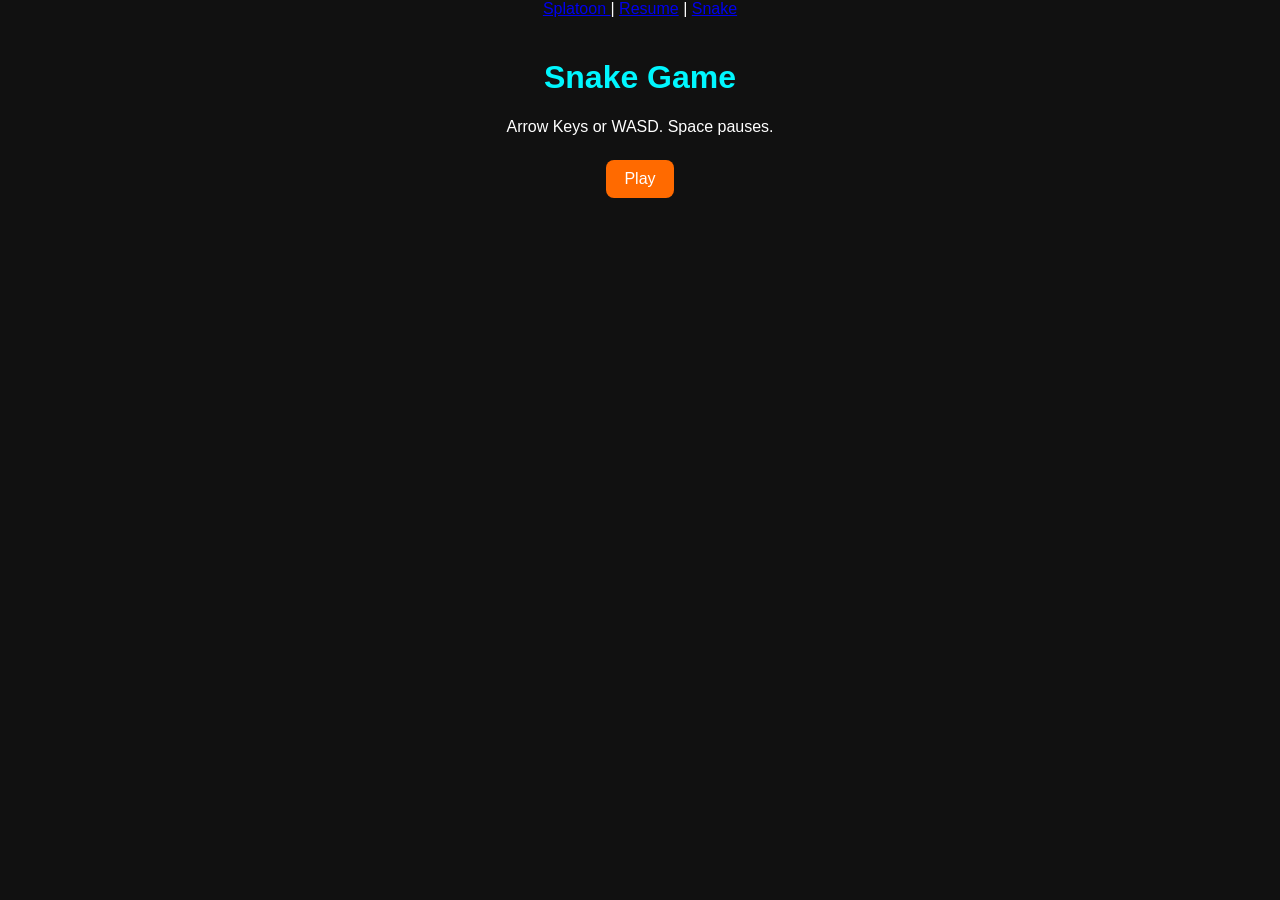
<file: snake.html>
<!DOCTYPE html>
<html lang="en">
<head>
<meta charset="UTF-8">
<meta name="viewport" content="width=device-width,initial-scale=1.0">
<title>Snake Game</title>
<style>
body{margin:0;background:#111;color:#fff;font-family:Arial,sans-serif;text-align:center}
h1{color:#00f7ff}#menu,#gameover{padding:20px}
#hud{display:none;justify-content:center;gap:30px;font-size:20px;margin:10px}
canvas{display:none;background:#222;border:5px solid #00f7ff;margin:auto}
button{padding:10px 18px;margin:8px;border:none;border-radius:8px;background:#ff6a00;color:#fff;font-size:16px;cursor:pointer}
</style>
</head>
    
<body>
    
<div class="common header">
            
            <span class="subheader">
                <a href="Splatoon.html" > Splatoon </a> |
                <a href="index.html" id="top">Resume</a> |
                <a href="#"> Snake</a>
                <br>
            </span>
            
</div>    

<div id="menu">
<h1>Snake Game</h1>
<p>Arrow Keys or WASD. Space pauses.</p>
<button onclick="startGame()">Play</button>
</div>
<div id="hud">
<div id="score">Score: 0</div>
<div id="high">High: 0</div>
<button onclick="togglePause()">Pause</button>
</div>
<canvas id="c" width="500" height="500"></canvas>
<div id="gameover" style="display:none">
<h2>Game Over!</h2>
<p id="final"></p>
<button onclick="restart()">Play Again</button>
</div>
<script>
const cvs=document.getElementById("c"),ctx=cvs.getContext("2d"),b=20;
let snake,food,dir,score,spd,loop,paused=false,parts=[];
let hi=+localStorage.getItem("snakeHigh")||0;
document.getElementById("high").textContent="High: "+hi;
function beep(f,d){let a=new (window.AudioContext||window.webkitAudioContext)(),o=a.createOscillator(),g=a.createGain();o.connect(g);g.connect(a.destination);o.frequency.value=f;o.start();g.gain.exponentialRampToValueAtTime(.0001,a.currentTime+d);}
function rand(){return {x:Math.floor(Math.random()*25)*b,y:Math.floor(Math.random()*25)*b};}
function startGame(){menu.style.display="none";gameover.style.display="none";hud.style.display="flex";cvs.style.display="block";snake=[{x:240,y:240}];food=rand();dir="R";score=0;spd=120;paused=false;parts=[];updateHud();clearInterval(loop);loop=setInterval(draw,spd);}
function restart(){startGame();}
function updateHud(){scoreEl.textContent="Score: "+score;high.textContent="High: "+hi;}
const scoreEl=document.getElementById("score"),menu=document.getElementById("menu"),hud=document.getElementById("hud"),gameover=document.getElementById("gameover");
document.addEventListener("keydown",e=>{
let k=e.key.toLowerCase();
if(k==" "){togglePause();return;}
if((k=="arrowleft"||k=="a")&&dir!="R")dir="L";
if((k=="arrowright"||k=="d")&&dir!="L")dir="R";
if((k=="arrowup"||k=="w")&&dir!="D")dir="U";
if((k=="arrowdown"||k=="s")&&dir!="U")dir="D";
});
function togglePause(){paused=!paused;}
function explode(x,y){for(let i=0;i<15;i++)parts.push({x,y,vx:(Math.random()-.5)*6,vy:(Math.random()-.5)*6,l:25});}
function draw(){
if(paused)return;
ctx.fillStyle="#222";ctx.fillRect(0,0,500,500);
parts.forEach((p,i)=>{ctx.fillStyle="orange";ctx.fillRect(p.x,p.y,4,4);p.x+=p.vx;p.y+=p.vy;p.l--;if(p.l<0)parts.splice(i,1);});
ctx.fillStyle="orange";
ctx.beginPath();
for(let i=0;i<8;i++){let a=i*Math.PI/4;ctx.lineTo(food.x+10+Math.cos(a)*10,food.y+10+Math.sin(a)*10);}ctx.fill();
snake.forEach((s,i)=>{ctx.fillStyle=i?"#00c96b":"#00ffee";ctx.fillRect(s.x,s.y,b,b);});
let h={x:snake[0].x,y:snake[0].y};
if(dir=="L")h.x-=b;if(dir=="R")h.x+=b;if(dir=="U")h.y-=b;if(dir=="D")h.y+=b;
if(h.x<0||h.y<0||h.x>=500||h.y>=500||snake.some(s=>s.x==h.x&&s.y==h.y)){
beep(120,.5);clearInterval(loop);if(score>hi){hi=score;localStorage.setItem("snakeHigh",hi);}
hud.style.display="none";cvs.style.display="none";gameover.style.display="block";final.textContent="Final Score: "+score+" | High Score: "+hi;return;}
snake.unshift(h);
if(h.x==food.x&&h.y==food.y){
score++;beep(600,.1);explode(food.x+10,food.y+10);food=rand();updateHud();
if(score%5==0){spd=Math.max(50,spd-10);clearInterval(loop);loop=setInterval(draw,spd);}
}else snake.pop();
}
</script>
</body>

</html>
</file>
